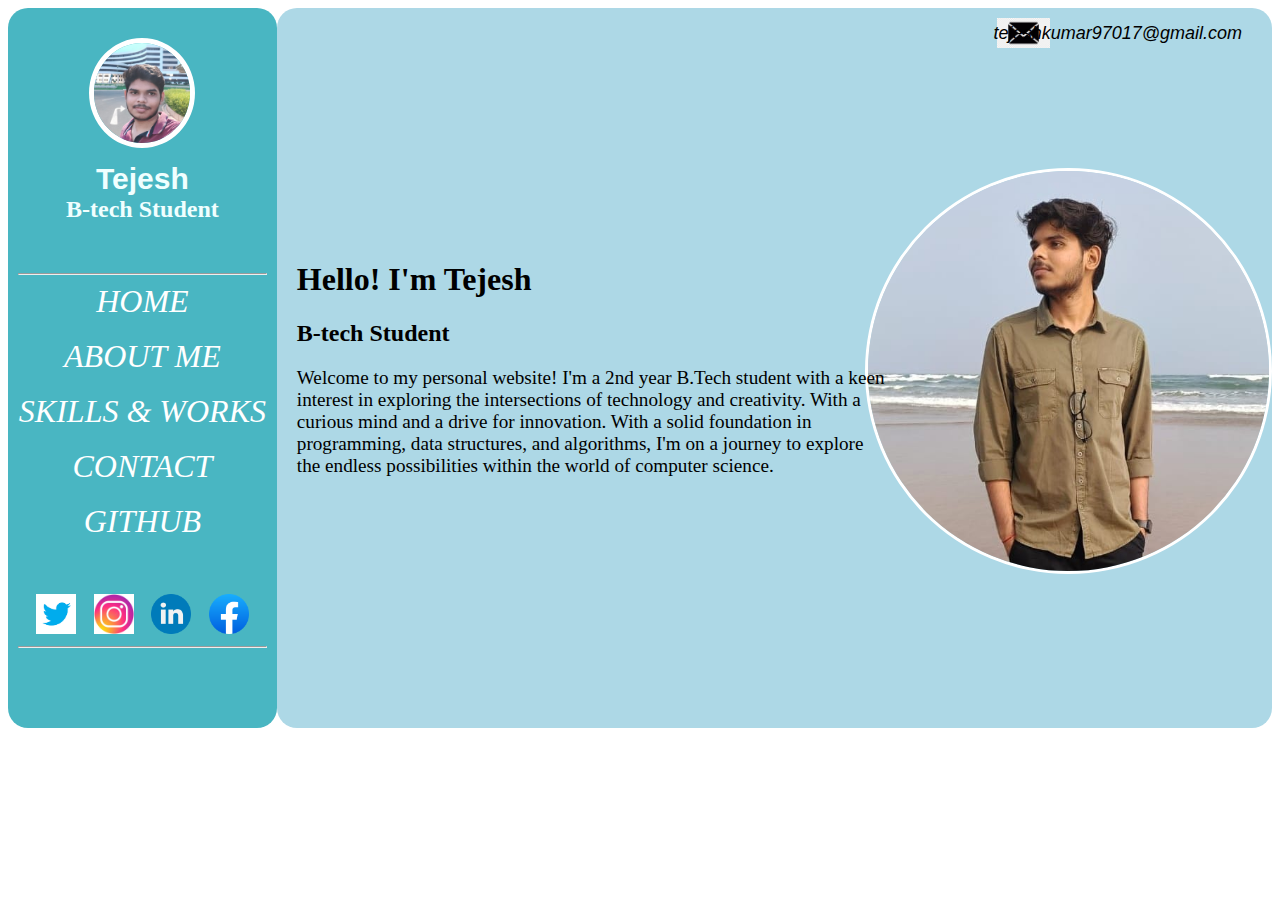
<file: index.html>
<!DOCTYPE html>
<html lang="en">
<head>
    <meta charset="UTF-8">
    <meta name="viewport" content="width=device-width, initial-scale=1.0">
    <title> Tejesh Kumar - Personal Website </title>
    <link rel="stylesheet" href="style.css">
    <style>
        #main {
            width: 80%;
            float: right;
            background-color: lightblue;
            border-radius: 20px;
        }
    </style>
</head>
<body>
    <div style="display: flex;">
        <div class = "menu">
            <img class = "img" src="mypic.jpeg.jpg" height="100">
            <p class = "p">Tejesh</p>
            <h2 style="position: relative; bottom: 30px;">B-tech Student</h2>
            <hr>
            <a href="index.html" class = "butons"> HOME </a> <br> <br>
            <a href="aboutme.html" class = "butons"> ABOUT ME </a> <br> <br>
            <a href="skilsandintrest.html" class = "butons"> SKILLS & WORKS </a> <br> <br>
            <a href="contact.html" class = "butons"> CONTACT </a> <br> <br>
            <a href="https://github.com/tejeshkumar14" class = "butons"> GITHUB </a> <br> <br> <br> <br>
            <div style="display: flex;flex-direction: row;justify-content: space-evenly;">
                <a href="https://twitter.com/TejeshK93465273"><img src="twitter.png" height="40px"></a>
                <a href="https://www.instagram.com/__tejesh_kumar_/"><img src="rounded-instagram-logo-web-print-transparent-white-background-use-printing-purpose-165758567.webp" height="40px"></a>
                <a href="https://www.linkedin.com/in/tejesh-kumar-94b423259/"><img src="linkedin-icon-1024x1024-net2o24e.png" height="40px"></a>
                <a href="https://www.facebook.com/profile.php?id=100094690063969"><img src="facebook.webp" height="40px"></a>
            </div>
            <hr>
        </div>
        <div id = "main">
            <img src="png-clipart-black-envelope-icon-advanced-case-management-envelope-computer-icons-icon-design-envelope-mail-miscellaneous-angle.png" height = "30px" style="position: relative; left: 720px; top: 10px;">
            <a href="mailto:tejeshkumar97017@gmail.com"; class = "temp">tejeshkumar97017@gmail.com</a>
            <br><br><br><br><br><br><br><br>
            <div style="display: flex; flex-direction: row; justify-content: space-around;">
                <div style="position: relative; left: 20px;">
                    <br><br><br><br>
                    <h1>Hello! I'm Tejesh </h1>
                    <h2>B-tech Student</h2>
                    <p1 style="font-size: larger;">Welcome to my personal website! I'm a 2nd year B.Tech student with a keen interest in exploring the intersections of technology and creativity. With a curious mind and a drive for innovation.
                        With a solid foundation in programming, data structures, and algorithms, I'm on a journey to explore the endless possibilities within the world of computer science.
                    </p1>
                </div>
                <div>
                    <img src="mainpic.jpeg" height="400px" style="border-radius: 50%; border: 3px solid white; ">
                </div>
            </div>
        </div>
    </div>
</body>
</html>
</file>
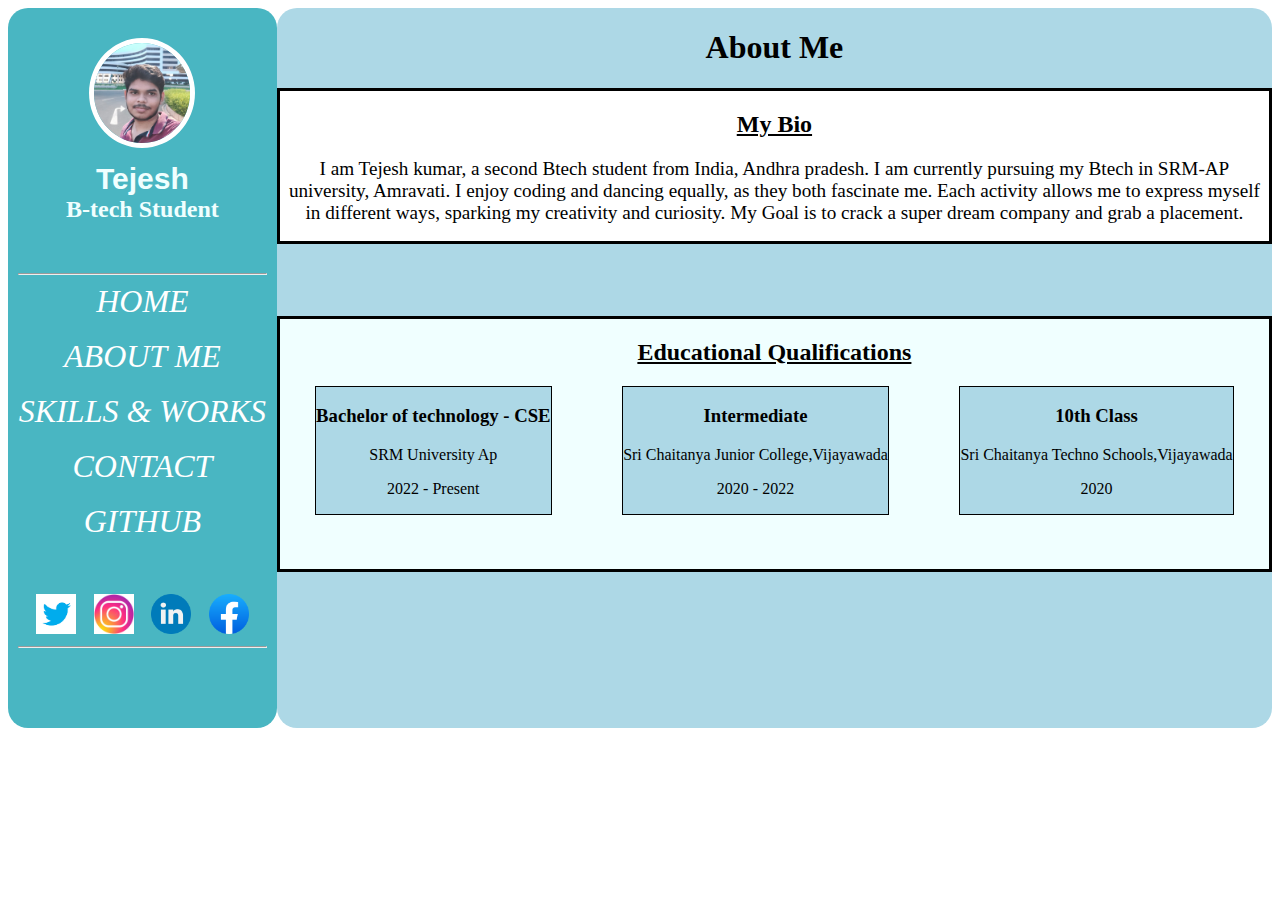
<file: aboutme.html>
<!DOCTYPE html>
<html lang="en">
<head>
    <meta charset="UTF-8">
    <meta name="viewport" content="width=device-width, initial-scale=1.0">
    <title> Tejesh Kumar - Personal Website </title>
    <link rel="stylesheet" href="style.css">
    <style>
        #main {
            width: 80%;
            float: right;
            background-color: lightblue;
            border-radius: 20px;
        }
    </style>
</head>
<body>
    <div style="display: flex;">
        <div class = "menu">
            <img class = "img" src="mypic.jpeg.jpg" height="100">
            <p class = "p">Tejesh</p>
            <h2 style="position: relative; bottom: 30px;">B-tech Student</h2>
            <hr>
            <a href="index.html" class = "butons"> HOME </a> <br> <br>
            <a href="aboutme.html" class = "butons"> ABOUT ME </a> <br> <br>
            <a href="skilsandintrest.html" class = "butons"> SKILLS & WORKS </a> <br> <br>
            <a href="contact.html" class = "butons"> CONTACT </a> <br> <br>
            <a href="https://github.com/tejeshkumar14" class = "butons"> GITHUB </a> <br> <br> <br> <br>
            <div style="display: flex;flex-direction: row;justify-content: space-evenly;">
                <a href="https://twitter.com/TejeshK93465273"><img src="twitter.png" height="40px"></a>
                <a href="https://www.instagram.com/__tejesh_kumar_/"><img src="rounded-instagram-logo-web-print-transparent-white-background-use-printing-purpose-165758567.webp" height="40px"></a>
                <a href="https://www.linkedin.com/in/tejesh-kumar-94b423259/"><img src="linkedin-icon-1024x1024-net2o24e.png" height="40px"></a>
                <a href="https://www.facebook.com/profile.php?id=100094690063969"><img src="facebook.webp" height="40px"></a>
            </div>
            <hr>
        </div>
        <div id = "main" style="text-align: center;">
            <h1>About Me</h1>
            <div style="background-color: white; height: 150px;border: 3px solid;">
                <h2 style="text-decoration: underline;">My Bio</h2>
                <p style="font-size: larger;">I am Tejesh kumar, a second Btech student from India, Andhra pradesh.
                I am currently pursuing my Btech in SRM-AP university, Amravati. I enjoy coding and dancing equally, as they both fascinate me. Each activity allows me to express myself in different ways, sparking my creativity and curiosity.
            My Goal is to crack a super dream company and grab a placement.</p>
            </div>
            <br><br><br><br>
            <div style="background-color: azure; height: 250px; border: 3px solid;" >
                <h2 style="text-decoration: underline;">Educational Qualifications</h2>
                <div style="display: flex; flex-direction: row ; justify-content: space-around;">
                    <div style="background-color: lightblue;border: 1px solid">
                        <h3>Bachelor of technology - CSE</h3>
                        <p>SRM University Ap</p>
                        <p>2022 - Present</p>
                    </div>
                    <div style="background-color: lightblue;border: 1px solid">
                        <h3>Intermediate</h3>
                        <p>Sri Chaitanya Junior College,Vijayawada</p>
                        <p>2020 - 2022</p>
                    </div>
                    <div style="background-color: lightblue;border: 1px solid">
                        <h3>10th Class</h3>
                        <p>Sri Chaitanya Techno Schools,Vijayawada</p>
                        <p>2020</p>
                    </div>
                </div>
            </div>
        </div>
    </div>
</body>
</html>
</file>
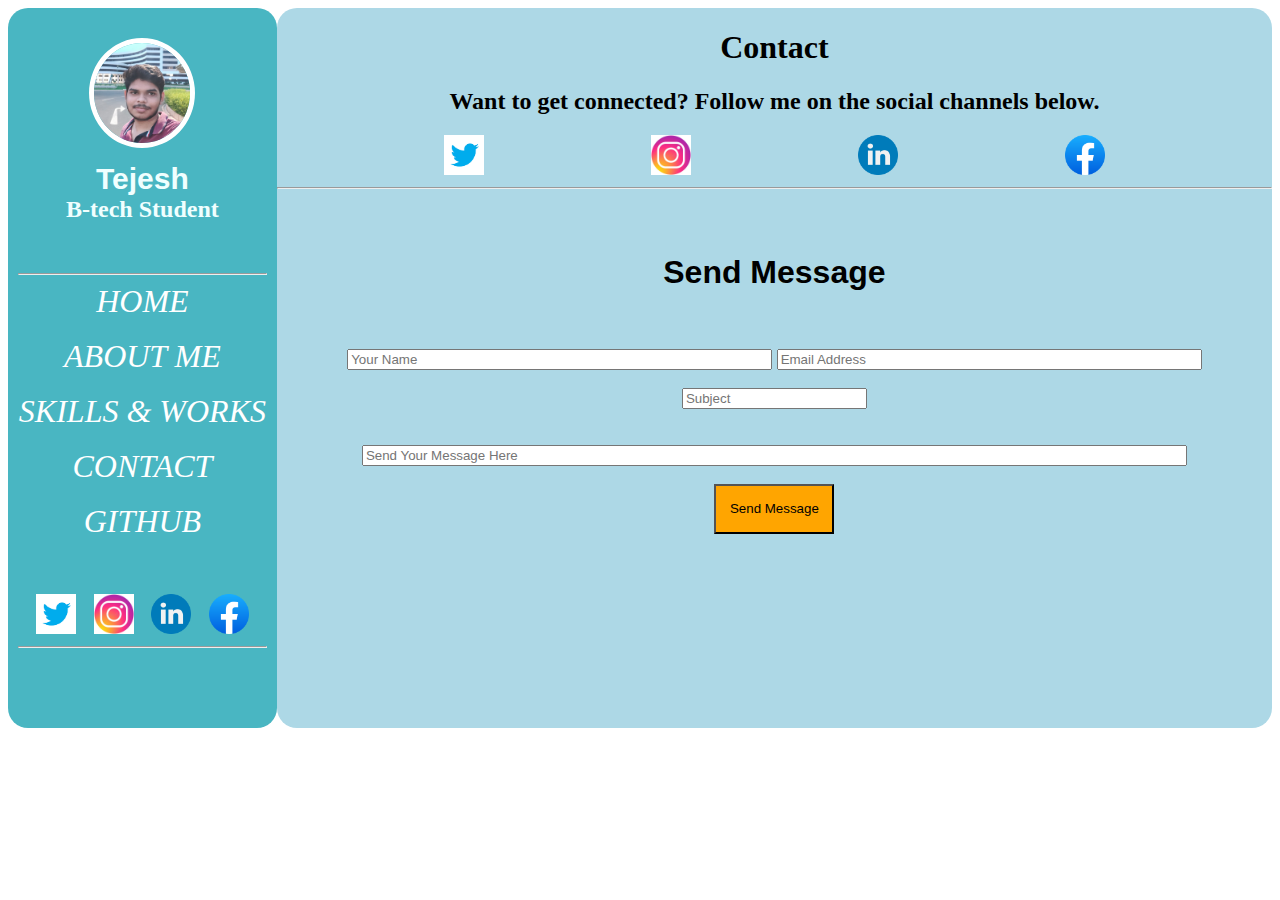
<file: contact.html>
<!DOCTYPE html>
<html lang="en">
<head>
    <meta charset="UTF-8">
    <meta name="viewport" content="width=device-width, initial-scale=1.0">
    <title> Tejesh Kumar - Personal Website </title>
    <link rel="stylesheet" href="style.css">
    <style>
        #main {
            width: 80%;
            float: right;
            background-color: lightblue;
            border-radius: 20px;
        }
    </style>
</head>
<body>
    <div style="display: flex;">
        <div class = "menu">
            <img class = "img" src="mypic.jpeg.jpg" height="100">
            <p class = "p">Tejesh</p>
            <h2 style="position: relative; bottom: 30px;">B-tech Student</h2>
            <hr>
            <a href="index.html" class = "butons"> HOME </a> <br> <br>
            <a href="aboutme.html" class = "butons"> ABOUT ME </a> <br> <br>
            <a href="skilsandintrest.html" class = "butons"> SKILLS & WORKS </a> <br> <br>
            <a href="contact.html" class = "butons"> CONTACT </a> <br> <br>
            <a href="https://github.com/tejeshkumar14" class = "butons"> GITHUB </a> <br> <br> <br> <br>
            <div style="display: flex;flex-direction: row;justify-content: space-evenly;">
                <a href="https://twitter.com/TejeshK93465273"><img src="twitter.png" height="40px"></a>
                <a href="https://www.instagram.com/__tejesh_kumar_/"><img src="rounded-instagram-logo-web-print-transparent-white-background-use-printing-purpose-165758567.webp" height="40px"></a>
                <a href="https://www.linkedin.com/in/tejesh-kumar-94b423259/"><img src="linkedin-icon-1024x1024-net2o24e.png" height="40px"></a>
                <a href="https://www.facebook.com/profile.php?id=100094690063969"><img src="facebook.webp" height="40px"></a>
            </div>
            <hr>
        </div>
        <div id = "main" style="text-align: center;">
            <h1>Contact</h1>
            <h2>Want to get connected? Follow me on the social channels below.</h2>
            <div style="display: flex;flex-direction: row;justify-content: space-evenly;">
                <a href="https://twitter.com/TejeshK93465273"><img src="twitter.png" height="40px"></a>
                <a href="https://www.instagram.com/__tejesh_kumar_/"><img src="rounded-instagram-logo-web-print-transparent-white-background-use-printing-purpose-165758567.webp" height="40px"></a>
                <a href="https://www.linkedin.com/in/tejesh-kumar-94b423259/"><img src="linkedin-icon-1024x1024-net2o24e.png" height="40px"></a>
                <a href="https://www.facebook.com/profile.php?id=100094690063969"><img src="facebook.webp" height="40px"></a>
            </div>
            <hr> <br> <br> 
            <div style="font-family: sans-serif;">
                <h1>Send Message</h1> <br><br>
                <input type="text" placeholder="Your Name" size="50px"> 
                <input type="text" placeholder="Email Address" size="50px"> <br> <br>
                <input type="text" placeholder="Subject"> <br> <br> <br>
                <input type="text" placeholder="Send Your Message Here" size="100px"> <br><br>
                <button style="width: 120px;background-color: orange;height: 50px;font-family: 'Lucida Sans', 'Lucida Sans Regular', 'Lucida Grande', 'Lucida Sans Unicode', Geneva, Verdana, sans-serif;"> Send Message </button>
            </div>
        </div>
    </div>
</body>
</html>
</file>
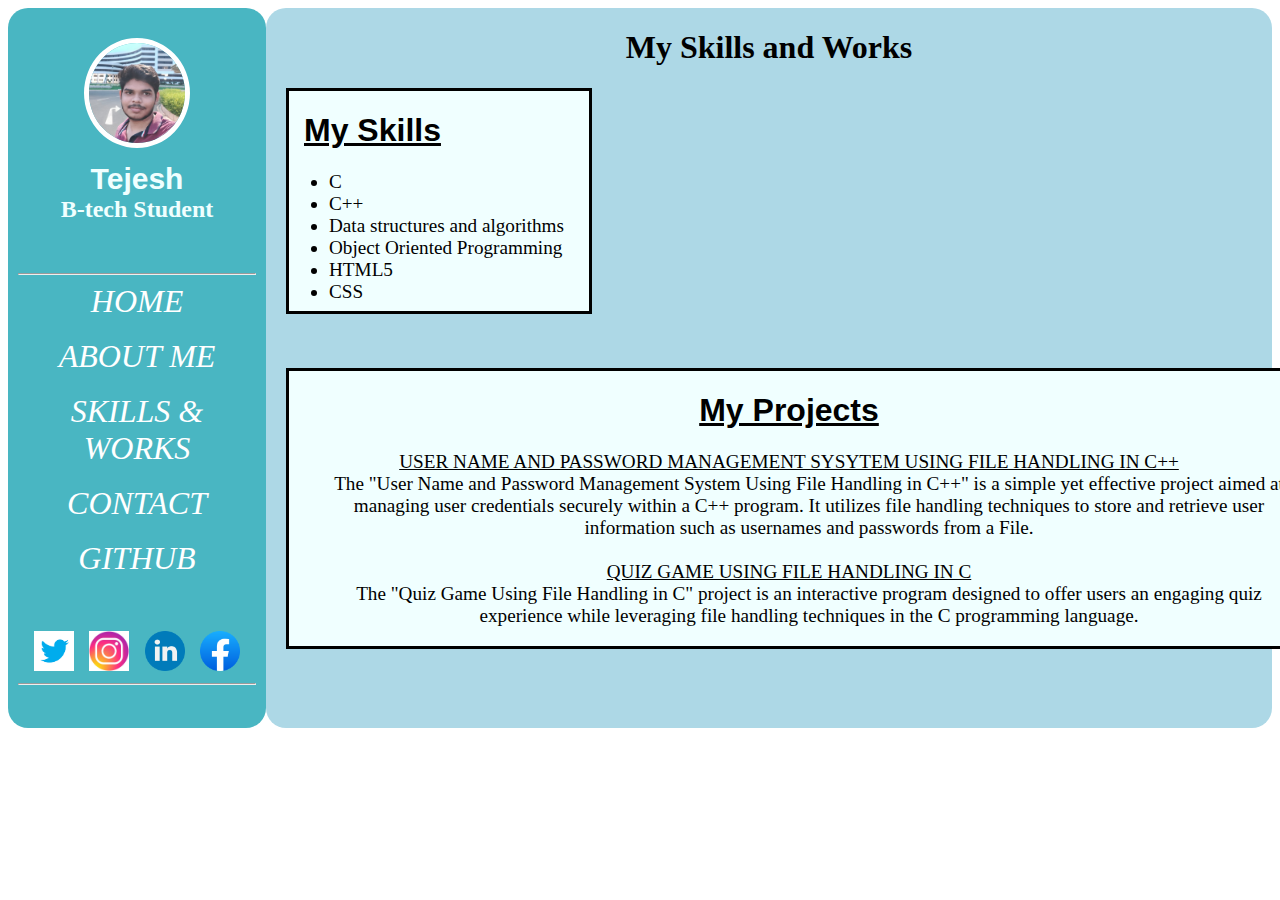
<file: skilsandintrest.html>
<!DOCTYPE html>
<html lang="en">
<head>
    <meta charset="UTF-8">
    <meta name="viewport" content="width=device-width, initial-scale=1.0">
    <title> Tejesh Kumar - Personal Website </title>
    <link rel="stylesheet" href="style.css">
    <style>
        #main {
            width: 80%;
            float: right;
            background-color: lightblue;
            border-radius: 20px;
        }
    </style>
</head>
<body>
    <div style="display: flex;">
        <div class = "menu">
            <img class = "img" src="mypic.jpeg.jpg" height="100">
            <p class = "p">Tejesh</p>
            <h2 style="position: relative; bottom: 30px;">B-tech Student</h2>
            <hr>
            <a href="index.html" class = "butons"> HOME </a> <br> <br>
            <a href="aboutme.html" class = "butons"> ABOUT ME </a> <br> <br>
            <a href="skilsandintrest.html" class = "butons"> SKILLS & WORKS </a> <br> <br>
            <a href="contact.html" class = "butons"> CONTACT </a> <br> <br>
            <a href="https://github.com/tejeshkumar14" class = "butons"> GITHUB </a> <br> <br> <br> <br>
            <div style="display: flex;flex-direction: row;justify-content: space-evenly;">
                <a href="https://twitter.com/TejeshK93465273"><img src="twitter.png" height="40px"></a>
                <a href="https://www.instagram.com/__tejesh_kumar_/"><img src="rounded-instagram-logo-web-print-transparent-white-background-use-printing-purpose-165758567.webp" height="40px"></a>
                <a href="https://www.linkedin.com/in/tejesh-kumar-94b423259/"><img src="linkedin-icon-1024x1024-net2o24e.png" height="40px"></a>
                <a href="https://www.facebook.com/profile.php?id=100094690063969"><img src="facebook.webp" height="40px"></a>
            </div>
            <hr>
        </div>
        <div id = "main" style="text-align: center;">
            <h1>My Skills and Works</h1>
            <div style="background-color: azure;text-align: left;position: relative; left: 20px; width: 300px;height: 220px;border: 3px solid;">
                <h1 style="font-family: sans-serif; text-decoration: underline;position: relative;left: 15px;"> My Skills </h1>
                <ul style="font-size: larger;">
                    <li>C</li>
                    <li>C++</li>
                    <li>Data structures and algorithms</li>
                    <li>Object Oriented Programming </li>
                    <li>HTML5</li>
                    <li>CSS</li>
                </ul>
            </div>
            <br><br><br>
            <div style="background-color: azure;position: relative; left: 20px; height:275px;border: 3px solid;width: 1000px;">
                <h1 style="font-family: sans-serif; text-decoration: underline;"> My Projects </h1>
                    <dl style="font-size: larger;" >
                        <dt style="text-decoration: underline;">  USER NAME AND PASSWORD MANAGEMENT SYSYTEM USING FILE HANDLING IN C++</dt>
                        <dd>The "User Name and Password Management System Using File Handling in C++" is a simple yet effective project 
                            aimed at managing user credentials securely within a C++ program. It utilizes file handling techniques to store 
                            and retrieve user information such as usernames and passwords from a File.</dd> <br>
                        <dt  style="text-decoration: underline;"> QUIZ GAME USING FILE HANDLING IN C</dt>
                        <dd>The "Quiz Game Using File Handling in C" project is an interactive program designed to offer users an engaging 
                            quiz experience while leveraging file handling techniques in the C programming language.</dd>
                    </dl>
            </div>
        </div>
    </div>
</body>
</html>
</file>
<file: style.css>
.p {
    font-family: sans-serif;
    font-size: 30px;
    font-weight: 900;
}
.menu {
    margin-top: 0px;
    margin-left: 0px;
    width: 20%;
    height: 700px;
    border-radius: 20px;
    padding: 10px;
    background-color:rgba(4, 154, 171, 0.727);
    text-align: center;
    color: azure;
}
.butons {
    font-size: xx-large;
    font-family: "consolas";
    font-style: italic;
    color: white;
    text-decoration: none;
}
.img {
    border-radius: 50%;
    border: 5px solid white;
    position: relative;
    top: 20px;
}
.temp {
    float: right;
    color: black;
    text-decoration: none;
    font-size: large;
    font-family: sans-serif;
    font-style: italic;
    position: relative;
    top: 15px;
    right: 30px;
}
</file>
